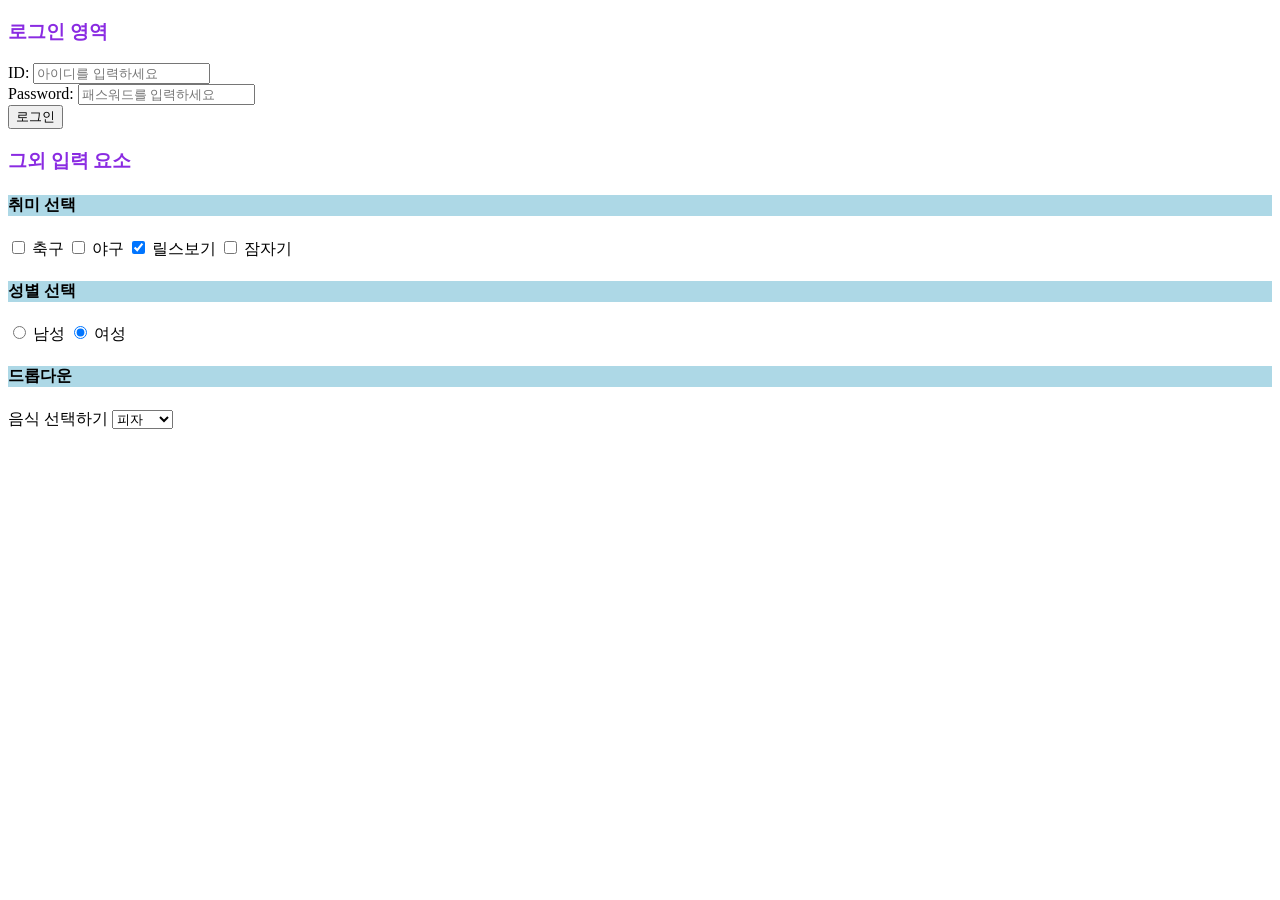
<file: form.html>
<!doctype html>
<html lang="en">
  <head>
    <meta charset="UTF-8" />
    <meta name="viewport" content="width=device-width, initial-scale=1.0" />
    <title>입력폼 요소 학습</title>

    <!-- 내부 CSS -->
    <style>
      h3 {
        color: blueviolet;
      }
      /* 미션: "취미 선택"과 같은 레벨의 소제목에 배경색, 텍스트 색상 변경 */
      h4 {
        background-color: lightblue;
        color: black;
      }
    </style>
  </head>
  <body>
    <!-- 다양한 입력 요소 -->
    <h3>로그인 영역</h3>
    <form>
      <label for="user-id">ID:</label>
      <input
        type="text"
        name="user-id"
        required
        placeholder="아이디를 입력하세요"
      /><br />
      Password:
      <input
        type="password"
        name="user-password"
        required
        placeholder="패스워드를 입력하세요"
      />
      <!-- 제출 버튼 -->
      <div>
        <!-- 방법1 -->
        <!-- <input type="submit" /> -->
        <!-- 방법2 -->
        <button type="submit">로그인</button>
      </div>
      <!-- 그외 입력 요소 -->
      <h3>그외 입력 요소</h3>
      <!-- 체크박스 -->
      <h4>취미 선택</h4>
      <input id="soccer" type="checkbox" name="hobby" value="soccer" />
      <label for="soccer">축구</label>
      <input id="baseball" type="checkbox" name="hobby" value="baseball" />
      <label for="baseball">야구</label>
      <input id="reels" type="checkbox" name="hobby" value="reels" checked />
      <label for="reels">릴스보기</label>
      <input id="sleep" type="checkbox" name="hobby" value="sleep" />
      <label for="sleep">잠자기</label>
      <!-- 라디오 버튼 -->
      <h4>성별 선택</h4>
      <input id="male" type="radio" name="gender" value="male" />
      <label for="male">남성</label>
      <input id="female" type="radio" name="gender" value="female" checked />
      <label for="female">여성</label>
      <!-- 드롭다운 -->
      <h4>드롭다운</h4>
      <label for="food">음식 선택하기</label>
      <select name="food" id="food">
        <option value="pizza">피자</option>
        <option value="buger">햄버거</option>
        <option value="pasta">파스타</option>
      </select>
    </form>
  </body>
</html>
</file>
